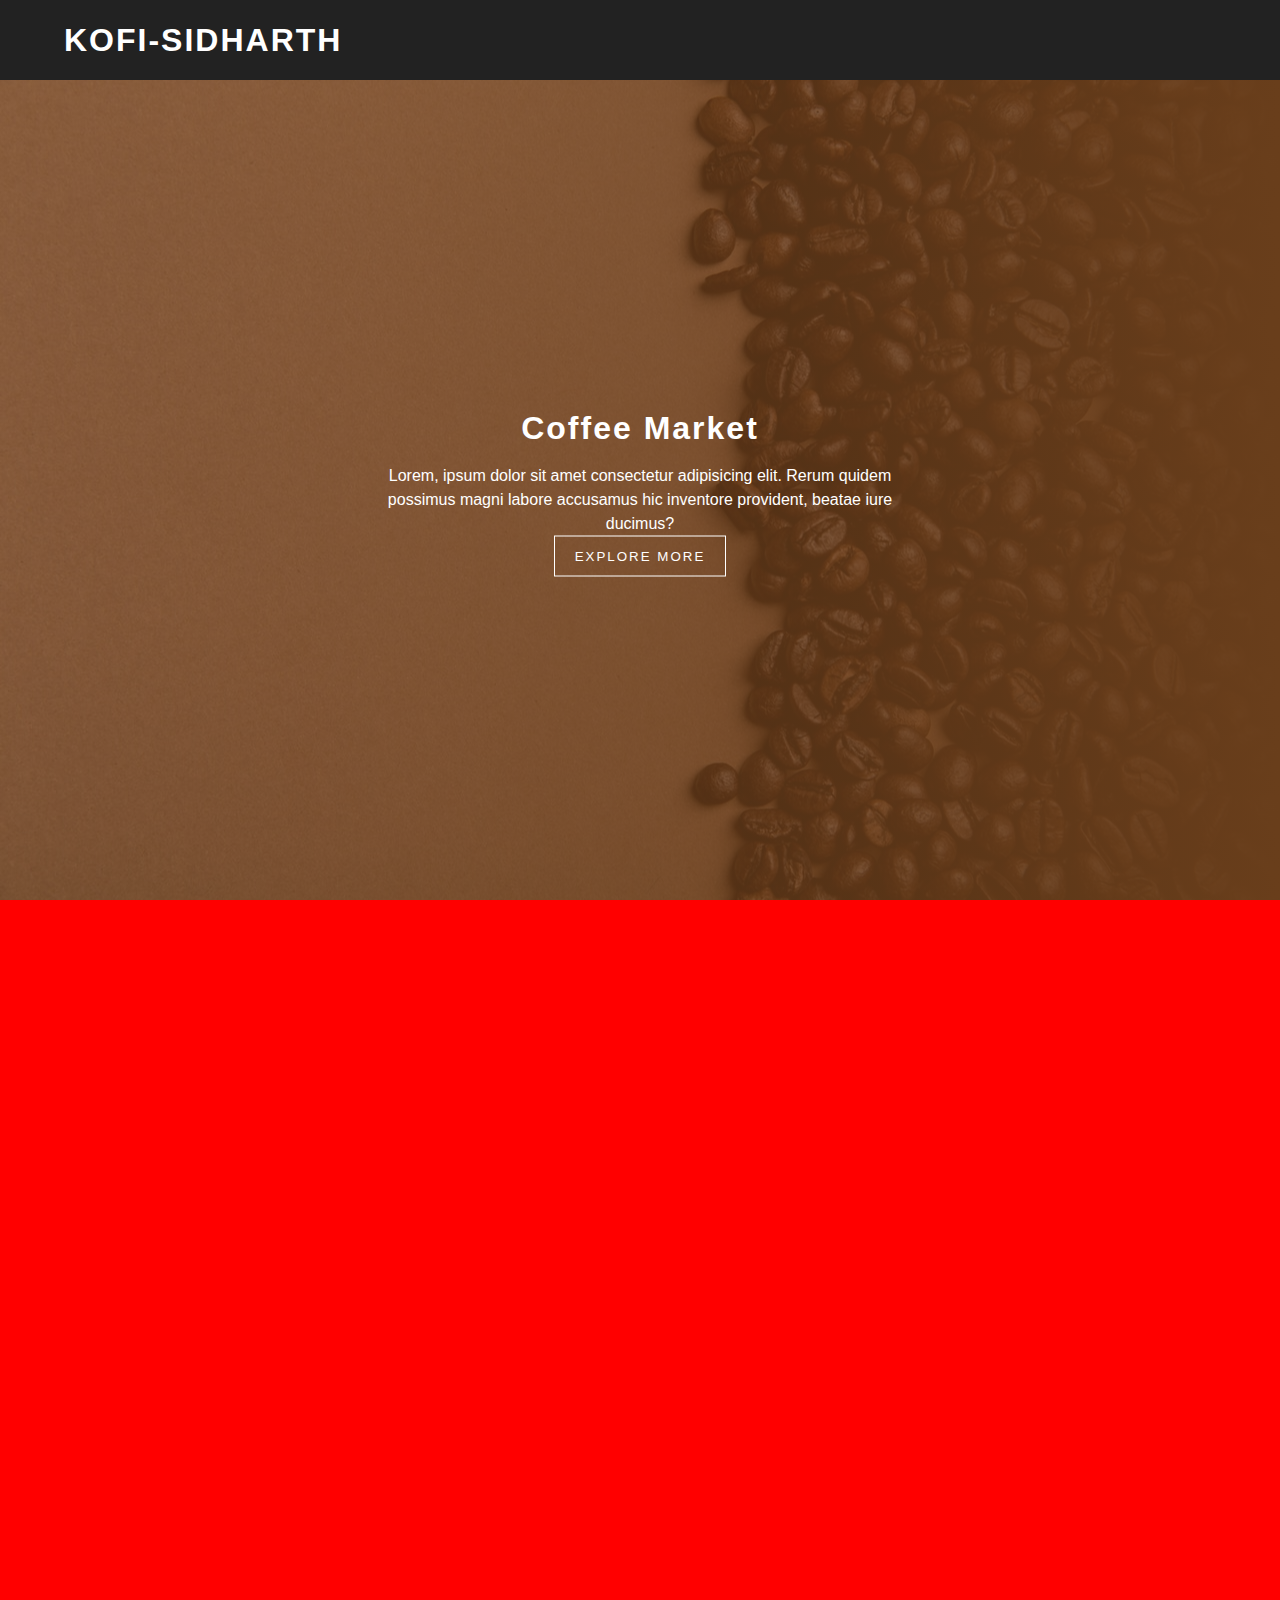
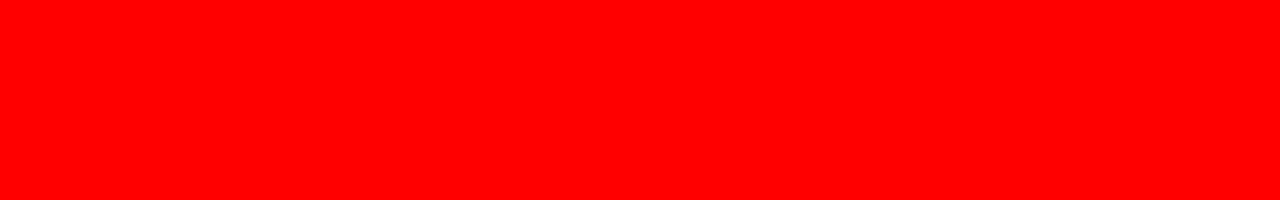
<file: index.html>
<!DOCTYPE html>
<html lang="en">
  <head>
    <meta charset="UTF-8" />
    <meta http-equiv="X-UA-Compatible" content="IE=edge" />
    <meta name="viewport" content="width=device-width, initial-scale=1.0" />
    <title>Background Images Project</title>
    <link rel="stylesheet" href="./main.css" />
  </head>
  <body>
    <!-- nav -->
    <div class="nav">
      <div class="nav-center">
        <span class="nav-title">kofi-sidharth</span>
      </div>
    </div>
    <!-- hero -->
    <div class="hero">
      <div class="hero-center">
        <h1>coffee market</h1>
        <p>
          Lorem, ipsum dolor sit amet consectetur adipisicing elit. Rerum quidem
          possimus magni labore accusamus hic inventore provident, beatae iure
          ducimus?
        </p>
        <button class="hero-btn">explore more</button>
      </div>
    </div>
    <div class="temp">
        
    </div>

  </body>
</html>
</file>
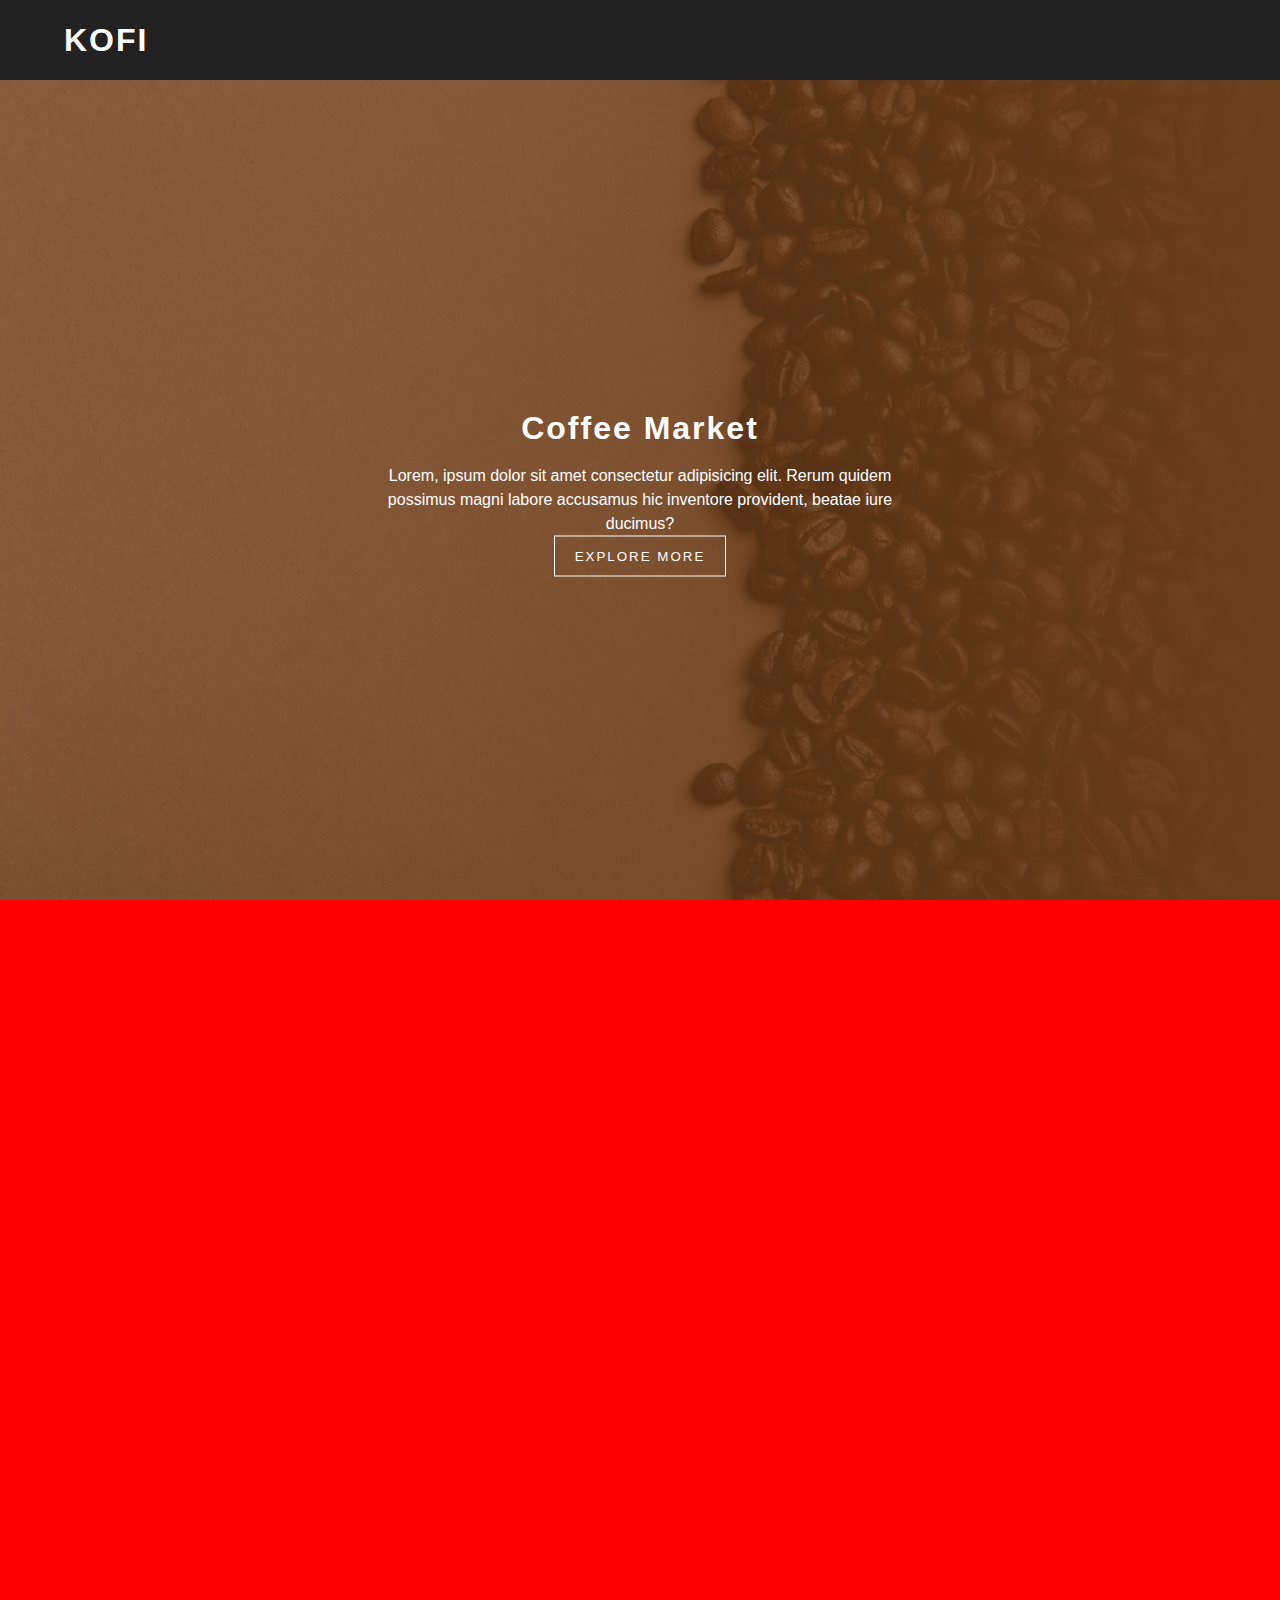
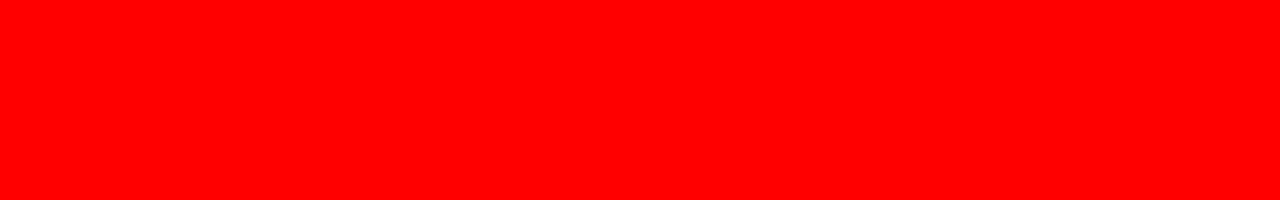
<file: 14-bcg-img-project/index.html>
<!DOCTYPE html>
<html lang="en">
  <head>
    <meta charset="UTF-8" />
    <meta http-equiv="X-UA-Compatible" content="IE=edge" />
    <meta name="viewport" content="width=device-width, initial-scale=1.0" />
    <title>Background Images Project</title>
    <link rel="stylesheet" href="./main.css" />
  </head>
  <body>
    <!-- nav -->
    <div class="nav">
      <div class="nav-center">
        <span class="nav-title">kofi</span>
      </div>
    </div>
    <!-- hero -->
    <div class="hero">
      <div class="hero-center">
        <h1>coffee market</h1>
        <p>
          Lorem, ipsum dolor sit amet consectetur adipisicing elit. Rerum quidem
          possimus magni labore accusamus hic inventore provident, beatae iure
          ducimus?
        </p>
        <button class="hero-btn">explore more</button>
      </div>
    </div>
    <div class="temp">
        
    </div>

  </body>
</html>
</file>
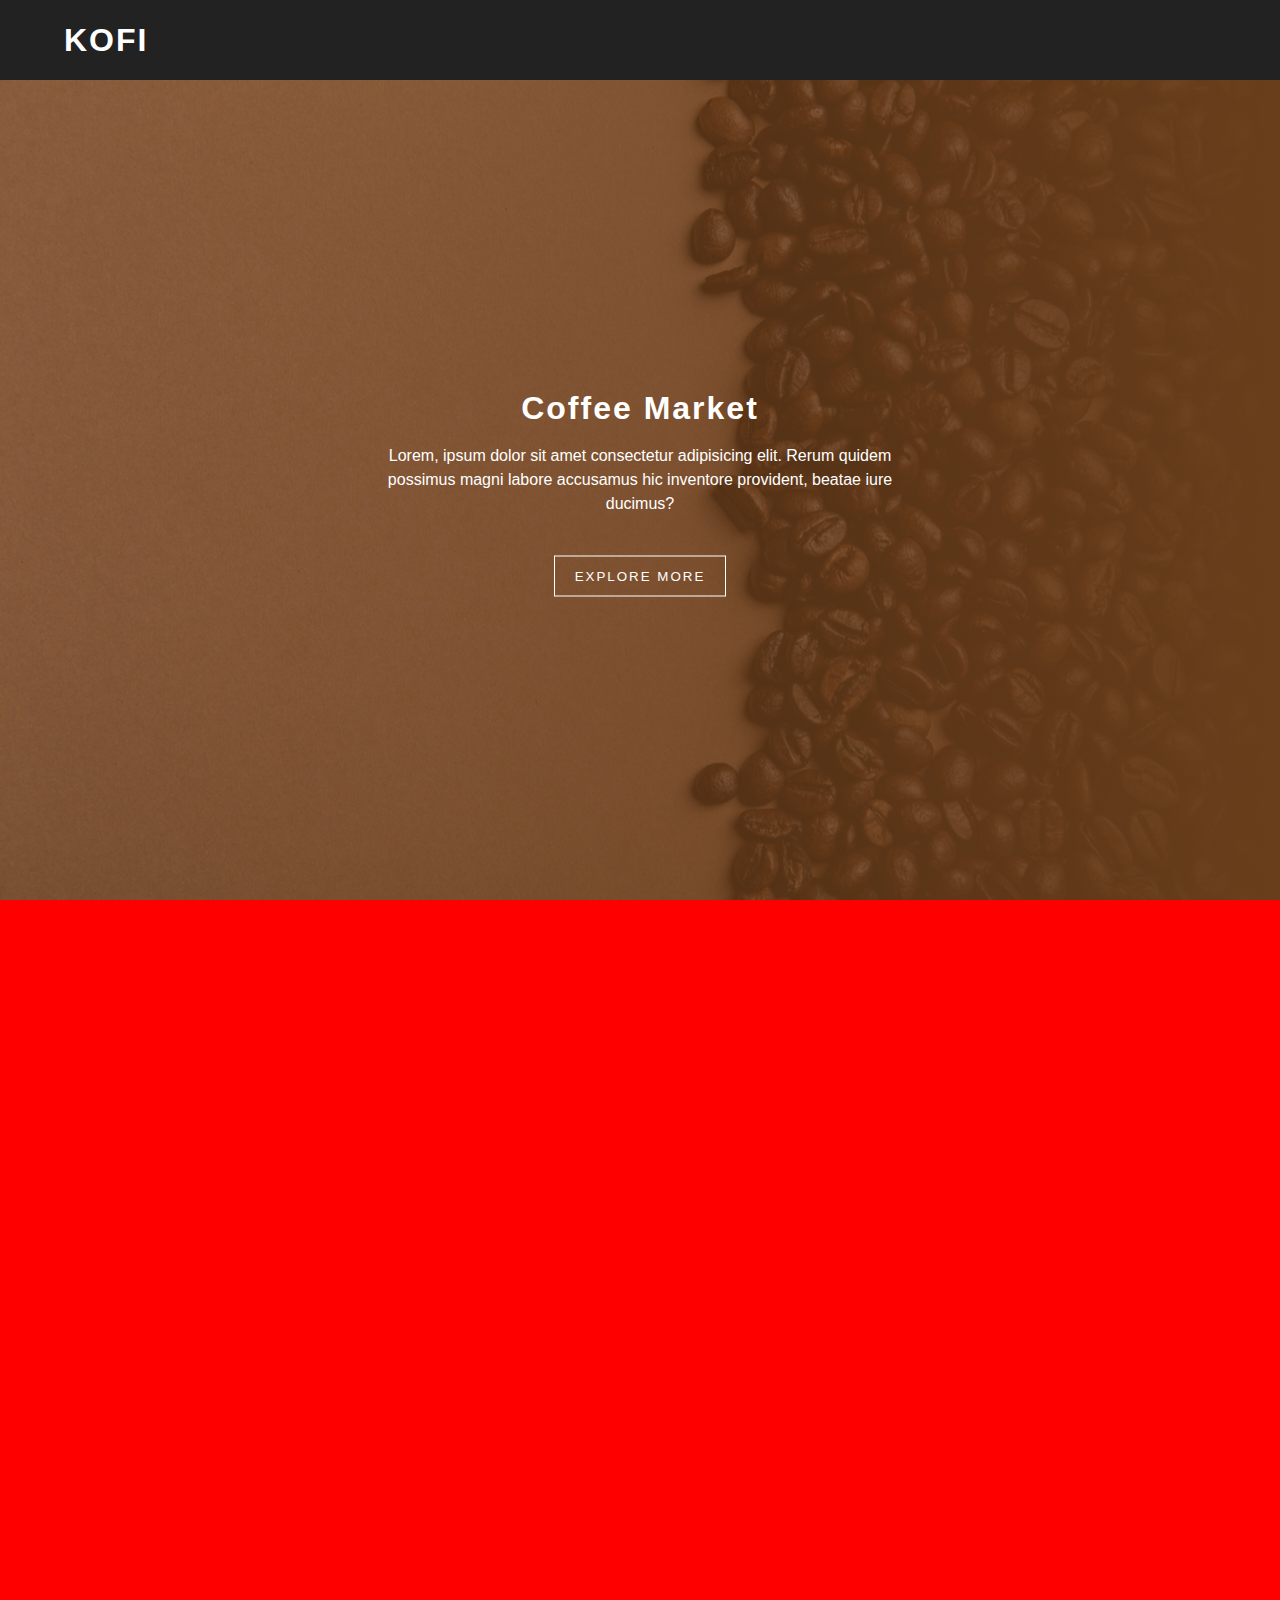
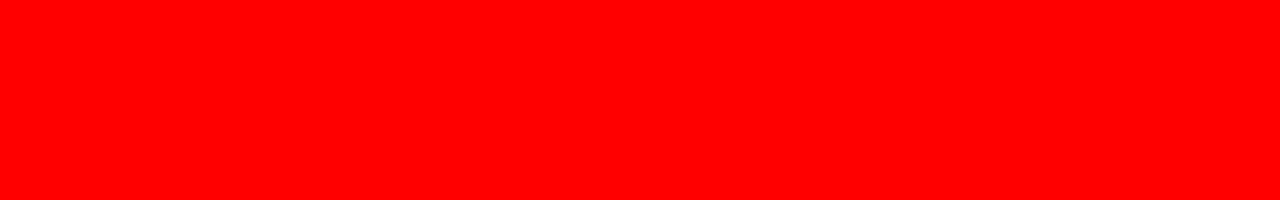
<file: 15-bcg-animation-project/index.html>
<!DOCTYPE html>
<html lang="en">
  <head>
    <meta charset="UTF-8" />
    <meta http-equiv="X-UA-Compatible" content="IE=edge" />
    <meta name="viewport" content="width=device-width, initial-scale=1.0" />
    <title>Background Images Project</title>
    <link rel="stylesheet" href="./main.css" />
  </head>
  <body>
    <!-- nav -->
    <div class="nav">
      <div class="nav-center">
        <span class="nav-title">kofi</span>
      </div>
    </div>
    <!-- hero -->
    <div class="hero">
      <div class="hero-center"> 
        <div class="hero-text"> 
        <h1>coffee market</h1>
        <p>
          Lorem, ipsum dolor sit amet consectetur adipisicing elit. Rerum quidem
          possimus magni labore accusamus hic inventore provident, beatae iure
          ducimus?
        </p>
        </div>

        <button class="hero-btn">explore more</button>
      </div>
    </div>
    <div class="temp">
        
    </div>

  </body>
</html>
</file>
<file: main.css>
* {
  margin: 0;
  padding: 0;
  box-sizing: border-box;
}

body {
  font-family: -apple-system, BlinkMacSystemFont, "Segoe UI", Roboto, Oxygen,
    Ubuntu, Cantarell, "Open Sans", "Helvetica Neue", sans-serif;
  line-height: 1.5;
}

.nav {
  height: 5rem;
  background: #222;
  padding: 1rem 0; 
  position:sticky; 
  top:0px; 
  z-index:2;
}

.nav-title {
  font-size: 2rem;
  text-transform: uppercase;
  font-weight: 700;
  color: #fff;
  letter-spacing: 2px;
}

.nav-center {
  width: 90vw;
  max-width: 1170px;
  margin: 0 auto;
  /* border: 2px solid red;
  padding-left: 2rem; */
}

.hero {
  background:rgba(105, 62, 27, 1);
  min-height: calc(100vh - 5rem);
  position: relative;
}

.hero-center {
  width: 90vw;
  max-width: 1170px;
  margin: 0 auto;
  padding: 5rem 0;
  color: #fff;  
  position: absolute;   
  top:50%; 
  left:50%;   
  transform: translate(-50%,-50%);
  text-align: center;  
}

.hero-center h1 {
  letter-spacing: 2px;
  text-transform: capitalize;
  margin-bottom: 0.75rem;
}
.hero-center p {
  margin-bottom: 1.5rem;
  margin: 0 auto; 
  max-width: 35em;
}
.hero-btn {
  background: transparent;
  border: 1px solid #fff;
  padding: 0.75rem 1.25rem;
  text-transform: uppercase;
  color: #fff;
  letter-spacing: 2px; 
  
}


.temp{
  min-height:100vh;  
  width: auto;
  background-color:red;
} 

@media screen and (min-width:768px){
  .hero {
  background: linear-gradient(
      to right,
      rgba(105, 62, 27, 0.5),
      rgba(105, 62, 27, 1)
    ),
    url("./hero-bcg.jpg") center/cover;
  min-height: calc(100vh - 5rem);
}
}
</file>
<file: 14-bcg-img-project/main.css>
* {
  margin: 0;
  padding: 0;
  box-sizing: border-box;
}

body {
  font-family: -apple-system, BlinkMacSystemFont, "Segoe UI", Roboto, Oxygen,
    Ubuntu, Cantarell, "Open Sans", "Helvetica Neue", sans-serif;
  line-height: 1.5;
}

.nav {
  height: 5rem;
  background: #222;
  padding: 1rem 0; 
  position:sticky; 
  top:0px; 
  z-index:2;
}

.nav-title {
  font-size: 2rem;
  text-transform: uppercase;
  font-weight: 700;
  color: #fff;
  letter-spacing: 2px;
}

.nav-center {
  width: 90vw;
  max-width: 1170px;
  margin: 0 auto;
  /* border: 2px solid red;
  padding-left: 2rem; */
}

.hero {
  background:rgba(105, 62, 27, 1);
  min-height: calc(100vh - 5rem);
  position: relative;
}

.hero-center {
  width: 90vw;
  max-width: 1170px;
  margin: 0 auto;
  padding: 5rem 0;
  color: #fff;  
  position: absolute;   
  top:50%; 
  left:50%;   
  transform: translate(-50%,-50%);
  text-align: center;  
}

.hero-center h1 {
  letter-spacing: 2px;
  text-transform: capitalize;
  margin-bottom: 0.75rem;
}
.hero-center p {
  margin-bottom: 1.5rem;
  margin: 0 auto; 
  max-width: 35em;
}
.hero-btn {
  background: transparent;
  border: 1px solid #fff;
  padding: 0.75rem 1.25rem;
  text-transform: uppercase;
  color: #fff;
  letter-spacing: 2px; 
  
}


.temp{
  min-height:100vh;  
  width: auto;
  background-color:red;
} 

@media screen and (min-width:768px){
  .hero {
  background: linear-gradient(
      to right,
      rgba(105, 62, 27, 0.5),
      rgba(105, 62, 27, 1)
    ),
    url("./hero-bcg.jpg") center/cover;
  min-height: calc(100vh - 5rem);
}
}
</file>
<file: 15-bcg-animation-project/main.css>
* {
  margin: 0;
  padding: 0;
  box-sizing: border-box;
}

body {
  font-family: -apple-system, BlinkMacSystemFont, "Segoe UI", Roboto, Oxygen,
    Ubuntu, Cantarell, "Open Sans", "Helvetica Neue", sans-serif;
  line-height: 1.5;
}

.nav {
  height: 5rem;
  background: #222;
  padding: 1rem 0; 
  position:sticky; 
  top:0px; 
  z-index:2;
}

.nav-title {
  font-size: 2rem;
  text-transform: uppercase;
  font-weight: 700;
  color: #fff;
  letter-spacing: 2px;
}

.nav-center {
  width: 90vw;
  max-width: 1170px;
  margin: 0 auto;
  /* border: 2px solid red;
  padding-left: 2rem; */
}

.hero {
  background:rgba(105, 62, 27, 1);
  min-height: calc(100vh - 5rem);
  position: relative;
}

.hero-center {
  width: 90vw;
  max-width: 1170px;
  margin: 0 auto;
  padding: 5rem 0;
  color: #fff;  
  position: absolute;   
  top:50%; 
  left:50%;   
  transform: translate(-50%,-50%);
  text-align: center;  
}

.hero-center h1 {
  letter-spacing: 2px;
  text-transform: capitalize;
  margin-bottom: 0.75rem;
}
.hero-center p {
  margin-bottom: 1.5rem;
  margin: 0 auto; 
  max-width: 35em;
}
.hero-btn {
  background: transparent;
  border: 1px solid #fff;
  padding: 0.75rem 1.25rem;
  text-transform: uppercase;
  color: #fff;
  letter-spacing: 2px; 
  margin-top:40px; 
  animation-name:slideFromDown; 
  animation-duration:3s; 
  animation-timing-function: ease-in-out;
  
}

.hero-text{
  animation-name:slideFromTop; 
  animation-duration: 3s; 
  animation-timing-function:ease-in-out; 

}
@keyframes slideFromTop {
  0%{
    opacity:0%; 
    transform: translateY(-100px);
  }
  100%{
    opacity:1; 
    transform: translateY(0); 
  }
}


@keyframes slideFromDown {
  0%{
    opacity:0%; 
    transform: translateY(100px);
  }
  100%{
    opacity:1; 
    transform: translateY(0); 
  }
}



.temp{
  min-height:100vh;  
  width: auto;
  background-color:red;
} 

@media screen and (min-width:768px){
  .hero {
  background: linear-gradient(
      to right,
      rgba(105, 62, 27, 0.5),
      rgba(105, 62, 27, 1)
    ),
    url("./hero-bcg.jpg") center/cover;
  min-height: calc(100vh - 5rem);
}
}
</file>
